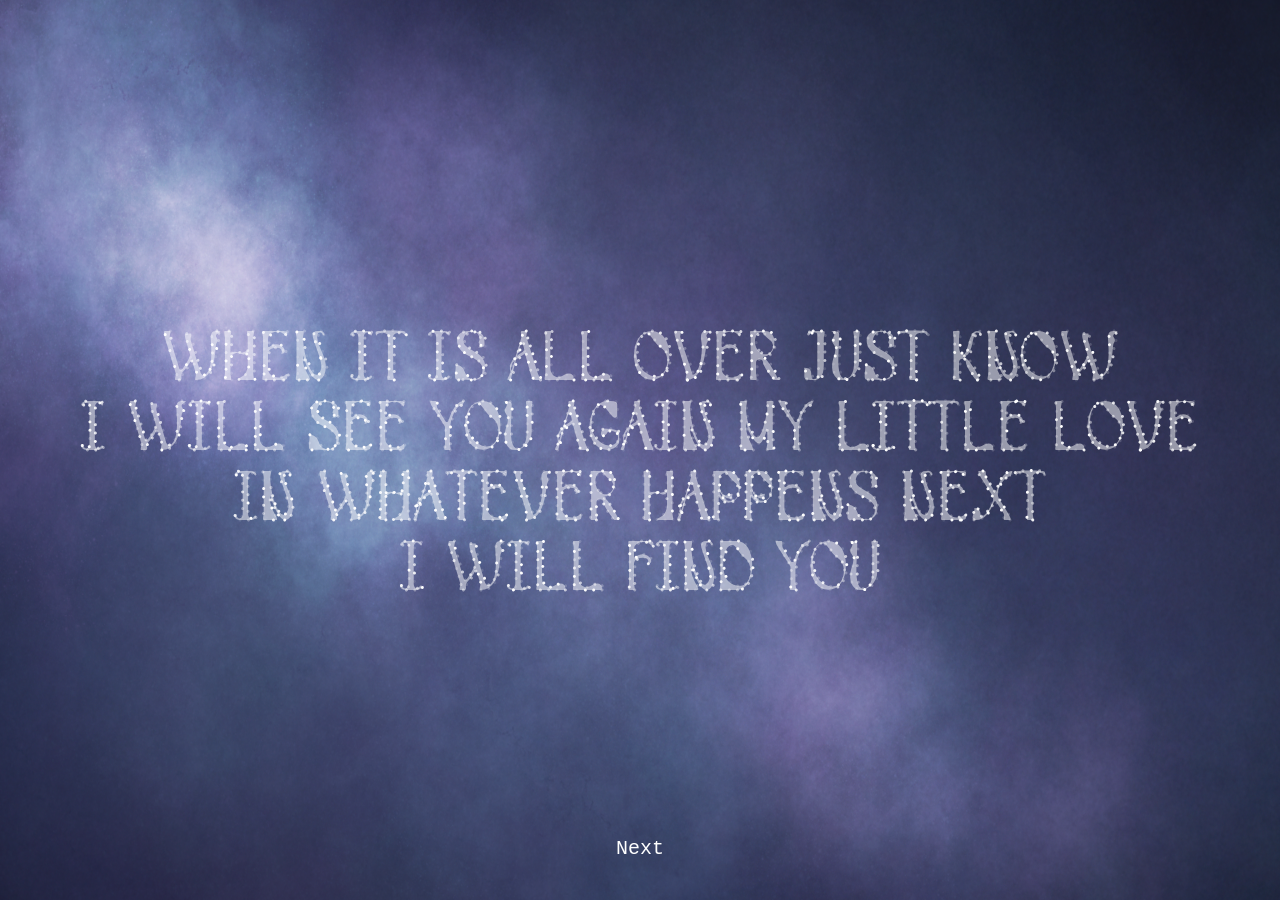
<file: index.html>
<!DOCTYPE html>

<html lang="en">
    <head>
        <meta charset="utf-8">
        <meta http-equiv="X-UA-Compatible" content="IE=edge">
        <title></title>
        <meta name="description" content="">
        <meta name="viewport" content="width=device-width, initial-scale=1.0">
        <title>Stars</title>

        <meta charset="UTF-8">
    
        <link rel="stylesheet" href="stars.css">
        <script src="p5.js"></script>
        <script src="sketch.js"></script>



 
    </head>
    <body>
        <a href="reincarnation/index.html" class="next-button">Next</a>
     
 

    </body>
</html>
</file>
<file: stars.css>
html, body {
  margin:0;
  padding: 0;
  overflow: hidden;
  width: 100%;
  height: 100%;
}

canvas {
  display: block;
}

body {
    margin: 0;
   background-color: #354062;
}

.navbar{
    display: flex;
    justify-content: center;
    align-items: center;
    gap: 40px;

    width: 100%;
    position:fixed;
    top: 0;
    padding: 15px 0px;
  
    }
    
    
.navbar a {
        text-decoration: none;
        color: black;
        font-weight: regular;
        font-size: 18px;
    }
    .next-button{
        position: fixed;
        bottom: 40px;
        left: 50%;
        transform: translateX(-50%);
        font-size: 20px;
        font-family: 'Courier New', Courier, monospace;
        background: none;
        color: white;
        text-decoration: none;
        z-index: 9999;
        transition: all 0.3s ease;
      }
      .next-button:hover {
        transform: translateX(-50%) scale(1.2);
        cursor: pointer;
        opacity: 0.8;
      }
</file>
